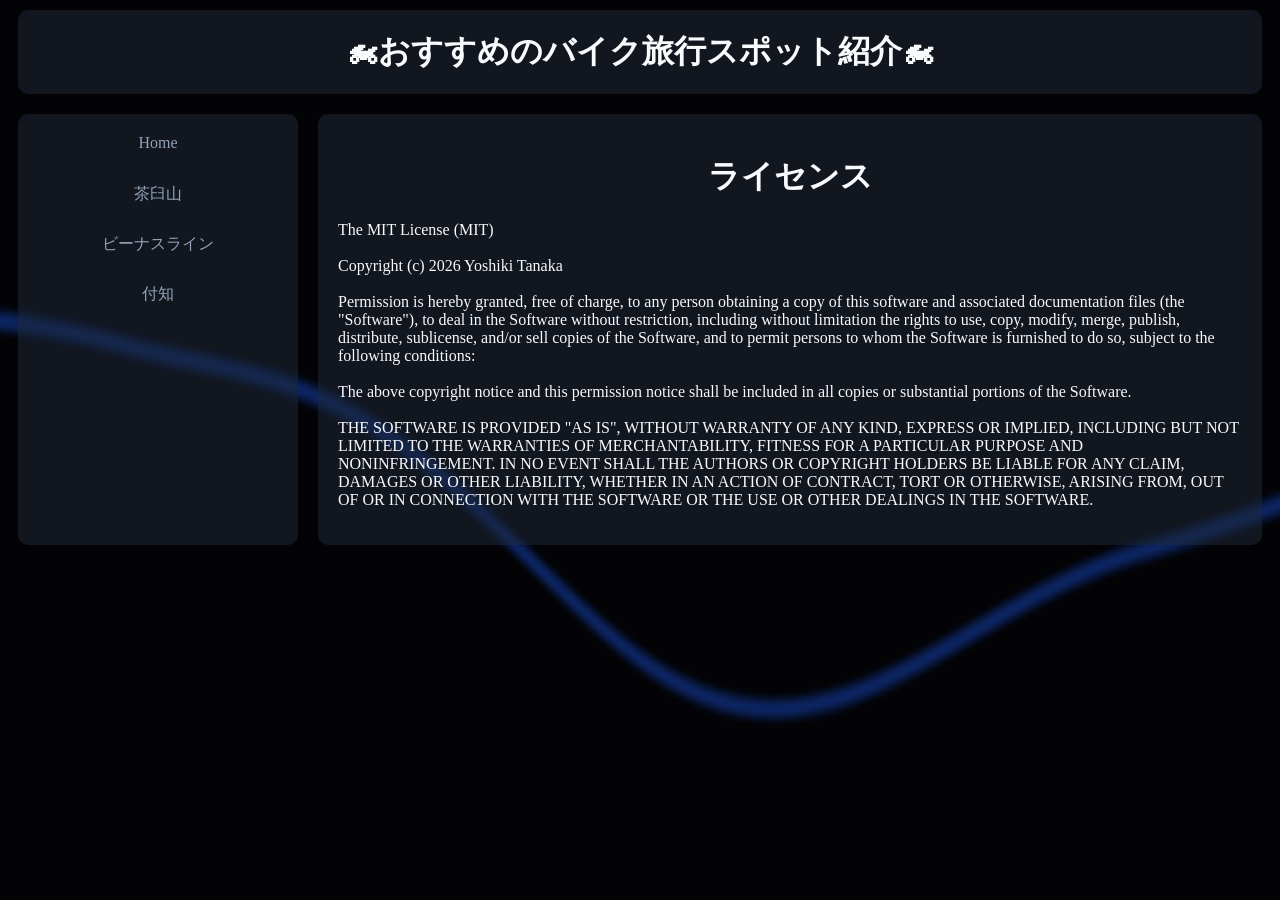
<file: html/license.html>
<!DOCTYPE html>
<html>

<head>
    <!-- #region head情報 -->
    <meta charset="UTF-8">
    <meta name="viewport" content="width=device-width, initial-scale=1.0">
    <title>おすすめのバイク旅行スポット紹介 | License</title>

    <link rel="stylesheet" href="../css/base.css">
    <link rel="stylesheet" href="../css/classes.css">

    <script src="../js/webgl_utils.js" defer></script>
    <script src="../js/get_my_effect_program.js" defer></script>
    <script src="../js/canvas_control.js" defer></script>
    <script src="../js/card_fadein.js" defer></script>
    <!-- #endregion -->
</head>

<body>
    <canvas id="bg-canvas"></canvas>

    <header>
        <h1 class="card">🏍おすすめのバイク旅行スポット紹介🏍</h1>
    </header>

    <main id="top">
        <div class="sidebar-content-sepalater">
            <!-- #region サイドバー -->
            <div class="sideBar card">
                <ul>
                    <li><a href="../index.html" class="sidebar-item">Home</a></li>
                    <li><a href="./chausuyama.html" class="sidebar-item">茶臼山</a></li>
                    <li><a href="./venus_line.html" class="sidebar-item">ビーナスライン</a></li>
                    <li><a href="./tsukechi.html" class="sidebar-item">付知</a></li>
                </ul>
            </div>
            <!-- #endregion -->

            <!-- #region ここからメインコンテンツ -->
            <div><!-- 意味のないdivに見えるかもしれないがsidebar-content-sepalaterの子供は二つまでなのでメインコンテンツはここに入れていく -->
                <div class="card">
                    <h1 class="centerContent">ライセンス</h1>
                    <p>
                        The MIT License (MIT)<br>
                        <br>
                        Copyright (c) 2026 Yoshiki Tanaka<br>
                        <br>
                        Permission is hereby granted, free of charge, to any person obtaining a copy of this software and associated documentation files (the "Software"), to deal in the Software without restriction, including without limitation the rights to use, copy, modify, merge, publish, distribute, sublicense, and/or sell copies of the Software, and to permit persons to whom the Software is furnished to do so, subject to the following conditions:<br>
                        <br>
                        The above copyright notice and this permission notice shall be included in all copies or substantial portions of the Software.<br>
                        <br>
                        THE SOFTWARE IS PROVIDED "AS IS", WITHOUT WARRANTY OF ANY KIND, EXPRESS OR IMPLIED, INCLUDING BUT NOT LIMITED TO THE WARRANTIES OF MERCHANTABILITY, FITNESS FOR A PARTICULAR PURPOSE AND NONINFRINGEMENT. IN NO EVENT SHALL THE AUTHORS OR COPYRIGHT HOLDERS BE LIABLE FOR ANY CLAIM, DAMAGES OR OTHER LIABILITY, WHETHER IN AN ACTION OF CONTRACT, TORT OR OTHERWISE, ARISING FROM, OUT OF OR IN CONNECTION WITH THE SOFTWARE OR THE USE OR OTHER DEALINGS IN THE SOFTWARE.<br>
                    </p>
                </div>
            </div>
            <!-- #endregion -->
        </div>
    </main>

    <footer>
        <div class="sidebar-content-sepalater">
            <div class="card centerContent">
                <a href="#top" class="sidebar-item">TOP</a>
            </div>
            <div class="card centerContent">
                <a href="./html/license.html" class="sidebar-item">&copy; Yoshiki Tanaka 2026</a>
            </div>
        </div>
    </footer>
</body>

</html>
</file>
<file: css/base.css>
/* #region 全体設定 */
:root {
    --primary-background: #0F172A;
    --primary-text: #F8FAFC;

    --secondary-background: #2f3847;
    --secondary-text: #94A3B8;

    --card-background: #20293a83;

    --table-border: #94a3b846;
}

* {
    box-sizing: border-box;
}
/* #endregion */

/* #region html */
html {
    background-color: var(--primary-background);
    color: var(--primary-text);
}
/* #endregion */

/* #region header */
header {
    text-align: center;
}
/* #endregion */

/* #region img */
img {
    max-width: 100%;
    height: auto;
    padding: 2%;
}
/* #endregion */

/* #region a */
a {
    color: var(--secondary-text);
    text-decoration: none;
}

a:visited {
    color: var(--secondary-text);
}

a:hover {
    color: var(--primary-text);
}
/* #endregion */

/* #region bg-canvas */
#bg-canvas {
    position: fixed;        /* スクロールに追従 */
    top: 0;
    left: 0;
    width: 100vw;           /* vwはブラウザの画面幅に対する割合、よって画面幅全体まで広げる */
    height: 100vh;          /* vwはブラウザの画面の高さに対する割合、よって画面の高さ全体まで広げる */
    z-index: -1;            /* 描画優先順位を上げてオーバーレイ */
}
/* #endregion */

table, th, td {
    border: 2px solid var(--table-border);
    border-collapse: collapse;
}
</file>
<file: css/classes.css>
/* #region sidebar */
.sideBar {
    text-align: center;
}

.sideBar ul {
    list-style-type: none;
    padding: 0;
    margin: 0;
}

.sideBar li {
    height: 50px;
}
/* #endregion */

/* #region sidebar-item */
.sidebar-item {
    color: var(--secondary-text);
    transition-duration: 0.1s;
}

.sidebar-item:link {
    color: var(--secondary-text);
    text-decoration: none;
}

.sidebar-item:visited {
    color: var(--secondary-text);
    text-decoration: none;
}

.sidebar-item:active {
    color: var(--secondary-text);
    text-decoration: none;
}

.sidebar-item:hover {
    padding: 15px 25px 15px 25px;
    color: var(--primary-text);
    background-color: var(--secondary-background);
    border-radius: 3px;
    box-shadow: 0px 5px 15px 0px var(--primary-text);
}
/* #endregion */

.sidebar-content-sepalater {
    display: grid;
    grid-template-columns: 300px auto;
}

.split2Items {
    display: grid;
    grid-template-columns: 1fr 1fr;
    gap: 20px;
}

.card {
    background-color: var(--card-background);
    padding: 20px;
    margin: 10px;
    border-radius: 10px;

    opacity: 0;
    transform: translateY(30px);

    --anim-time : 0.8s;
    transition: opacity var(--anim-time) ease, transform var(--anim-time) ease;
}

.centerContent {
    text-align: center;
}

.leftText {
    text-align: left;
}

.rightText {
    display: flex;
	align-items: center;
	justify-content: center;
    text-align: left;
}
</file>
